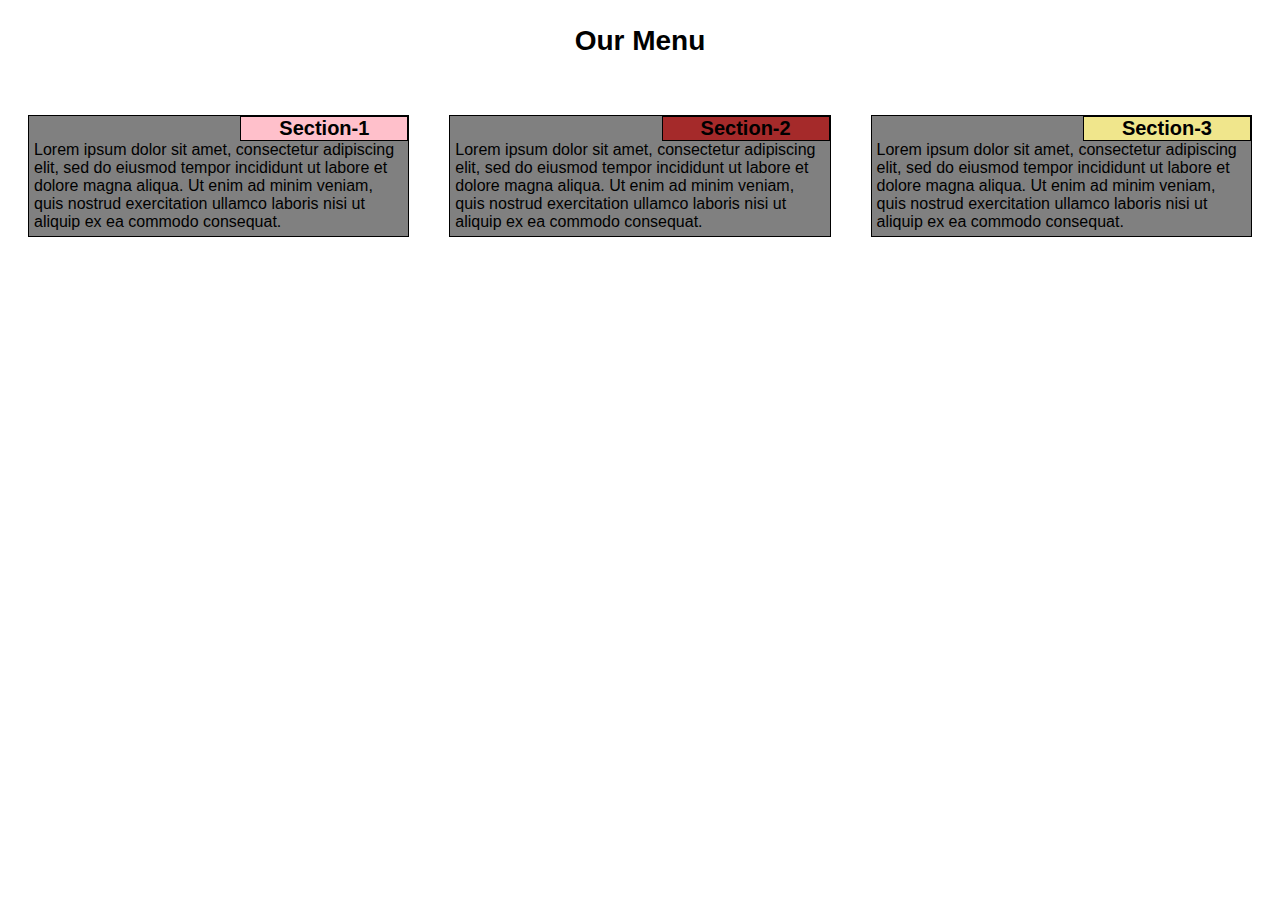
<file: Assignment2/index.html>
<!DOCTYPE html>
<html lang="en">
<head>
  	<meta charset="uft-8">
  	<meta contenct="eidth=device-width, initial-scale=1" name="viewport">
  	<title>Assignment of Module 2</title>
  	<link rel="stylesheet" href="css/style.css">
</head>
<body>
  	<header>
		<h1>Our Menu</h1>
  	</header>
  	<div class="row">
  		<div>
		<section id="s1" class="col-lg-4 col-md-6 col-sm-12">
			<div>
				<div class="title">Section-1</div>
				<p>
					Lorem ipsum dolor sit amet, consectetur adipiscing elit, sed do eiusmod tempor incididunt ut labore et dolore magna aliqua. Ut enim ad minim veniam, quis nostrud exercitation ullamco laboris nisi ut aliquip ex ea commodo consequat. 
				</p>
			<div>
		</section>
		<section id="s2" class="col-lg-4 col-md-6 col-sm-12">
			<div>
				<div class="title">Section-2</div>
				<p>
					Lorem ipsum dolor sit amet, consectetur adipiscing elit, sed do eiusmod tempor incididunt ut labore et dolore magna aliqua. Ut enim ad minim veniam, quis nostrud exercitation ullamco laboris nisi ut aliquip ex ea commodo consequat. 
				</p>
		</div>
		</section>
		<section id="s3" class="col-lg-4 col-md-12 col-sm-12">
			<div>
				<div class="title">Section-3</div>
				<p>
					Lorem ipsum dolor sit amet, consectetur adipiscing elit, sed do eiusmod tempor incididunt ut labore et dolore magna aliqua. Ut enim ad minim veniam, quis nostrud exercitation ullamco laboris nisi ut aliquip ex ea commodo consequat. 
				</p>
			</div>
		</section>
	</div>
</body>
</html>
</file>
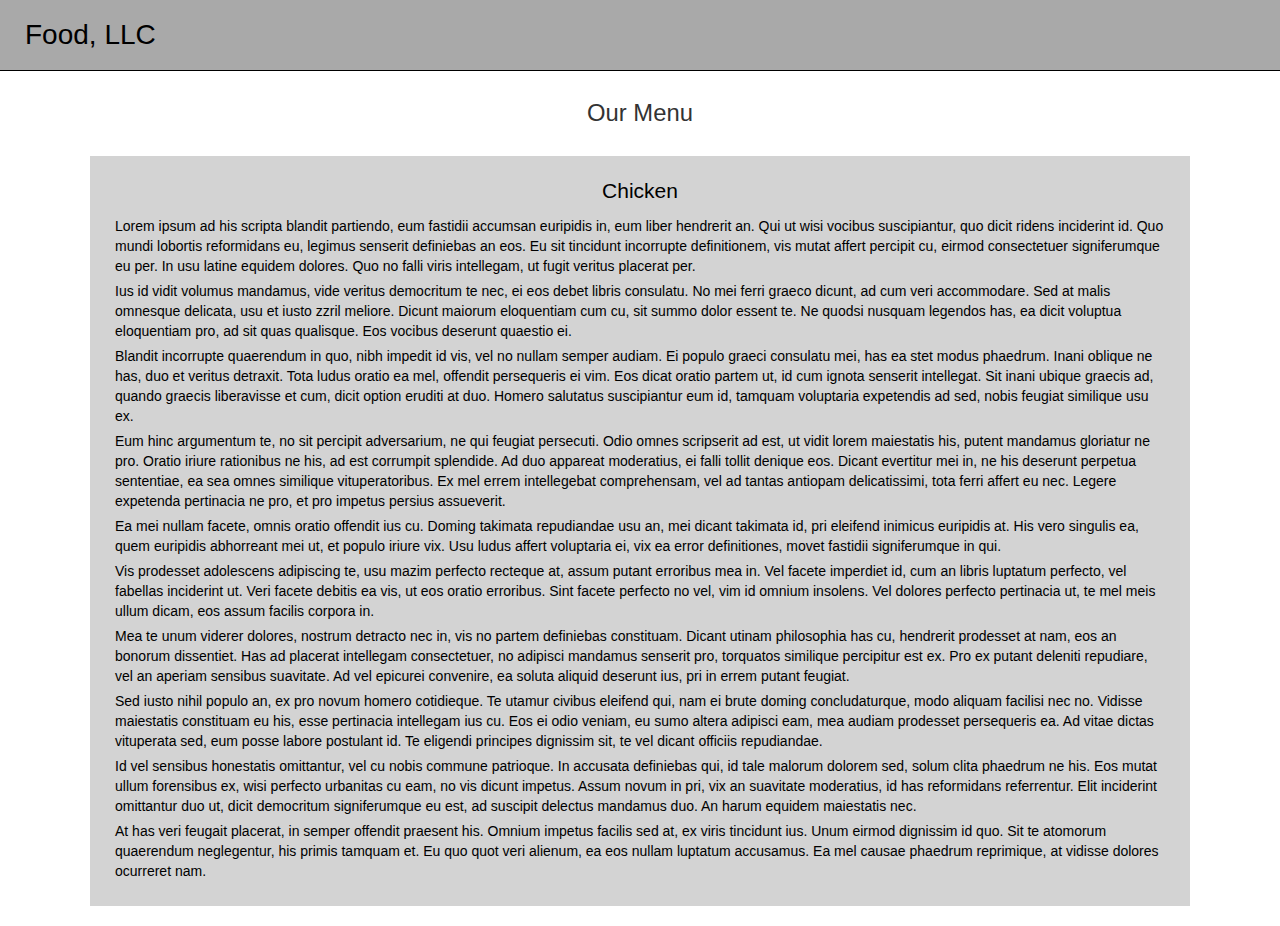
<file: Assignment3/index.html>
<!DOCTYPE html>
<html lang="en">
<head>
  	<meta charset="uft-8">
  	<meta http-equiv="X-UA-Compatible" content="IE=edge">
    <meta name="viewport" content="width=device-width, initial-scale=1">
    <title>Assignment of Module 3</title>
  	<link rel="stylesheet" href="css/style.css">
    <link rel="stylesheet" href="css/bootstrap.min.css">
</head>
<body>
  	<header>
		<nav id="header-nav" class="navbar navbar-default navbar-fixed-top">
	      <div class="container-fluid">
	        <div id="header-nav-div" class="navbar-header">
       		  <a class="navbar-brand text-left" id="brand" href="index.html">Food, LLC</a>

	          <button type="button" class="navbar-toggle collapsed" data-toggle="collapse" data-target="#collapsable-nav" aria-expanded="false">
	            <span class="sr-only">Toggle navigation</span>
	            <span class="icon-bar"></span>
	            <span class="icon-bar"></span>
	            <span class="icon-bar"></span>
	          </button>
	        </div>
	        
	        <div id="collapsable-nav" class="collapse navbar-collapse">
	          <ul id="nav-list" class="nav navbar-nav navbar-right">
	            <li class="visible-xs active text-center">
	              <a href="#tall">
	                <span class="glyphicon"></span>Chicken</a>
	            </li>
	            <li class="visible-xs text-center">
	              <a href="#">
	                <span class="glyphicon"></span>Beef</a>
	            </li>
	            <li class="visible-xs text-center">
	              <a href="#">
	                <span class="glyphicon"></span>Sushi</a>
	            </li>
	          </ul>
	        </div>
	      </div>
    	</nav>

    	<h1 id="title" class="text-center">Our Menu</h1>
  	</header>
  	
  	<div id="main-content" class="container">
	  	<div class="row">
	  		<section id="tall" class="col-md-12 col-sm-12 col-xs-12">
	  			<div>
	  				<div id="title-section" class="text-center">Chicken</div>
		  			<p>
		  				Lorem ipsum ad his scripta blandit partiendo, eum fastidii accumsan euripidis in, eum liber hendrerit an. Qui ut wisi vocibus suscipiantur, quo dicit ridens inciderint id. Quo mundi lobortis reformidans eu, legimus senserit definiebas an eos. Eu sit tincidunt incorrupte definitionem, vis mutat affert percipit cu, eirmod consectetuer signiferumque eu per. In usu latine equidem dolores. Quo no falli viris intellegam, ut fugit veritus placerat per.
		  			</p>
		  			<p>
						Ius id vidit volumus mandamus, vide veritus democritum te nec, ei eos debet libris consulatu. No mei ferri graeco dicunt, ad cum veri accommodare. Sed at malis omnesque delicata, usu et iusto zzril meliore. Dicunt maiorum eloquentiam cum cu, sit summo dolor essent te. Ne quodsi nusquam legendos has, ea dicit voluptua eloquentiam pro, ad sit quas qualisque. Eos vocibus deserunt quaestio ei.
		  			</p>
		  			<p>
						Blandit incorrupte quaerendum in quo, nibh impedit id vis, vel no nullam semper audiam. Ei populo graeci consulatu mei, has ea stet modus phaedrum. Inani oblique ne has, duo et veritus detraxit. Tota ludus oratio ea mel, offendit persequeris ei vim. Eos dicat oratio partem ut, id cum ignota senserit intellegat. Sit inani ubique graecis ad, quando graecis liberavisse et cum, dicit option eruditi at duo. Homero salutatus suscipiantur eum id, tamquam voluptaria expetendis ad sed, nobis feugiat similique usu ex.
		  			</p>
		  			<p>
						Eum hinc argumentum te, no sit percipit adversarium, ne qui feugiat persecuti. Odio omnes scripserit ad est, ut vidit lorem maiestatis his, putent mandamus gloriatur ne pro. Oratio iriure rationibus ne his, ad est corrumpit splendide. Ad duo appareat moderatius, ei falli tollit denique eos. Dicant evertitur mei in, ne his deserunt perpetua sententiae, ea sea omnes similique vituperatoribus. Ex mel errem intellegebat comprehensam, vel ad tantas antiopam delicatissimi, tota ferri affert eu nec. Legere expetenda pertinacia ne pro, et pro impetus persius assueverit.
		  			</p>
		  			<p>
						Ea mei nullam facete, omnis oratio offendit ius cu. Doming takimata repudiandae usu an, mei dicant takimata id, pri eleifend inimicus euripidis at. His vero singulis ea, quem euripidis abhorreant mei ut, et populo iriure vix. Usu ludus affert voluptaria ei, vix ea error definitiones, movet fastidii signiferumque in qui.
		  			</p>
		  			<p>
						Vis prodesset adolescens adipiscing te, usu mazim perfecto recteque at, assum putant erroribus mea in. Vel facete imperdiet id, cum an libris luptatum perfecto, vel fabellas inciderint ut. Veri facete debitis ea vis, ut eos oratio erroribus. Sint facete perfecto no vel, vim id omnium insolens. Vel dolores perfecto pertinacia ut, te mel meis ullum dicam, eos assum facilis corpora in.
		  			</p>
		  			<p>
						Mea te unum viderer dolores, nostrum detracto nec in, vis no partem definiebas constituam. Dicant utinam philosophia has cu, hendrerit prodesset at nam, eos an bonorum dissentiet. Has ad placerat intellegam consectetuer, no adipisci mandamus senserit pro, torquatos similique percipitur est ex. Pro ex putant deleniti repudiare, vel an aperiam sensibus suavitate. Ad vel epicurei convenire, ea soluta aliquid deserunt ius, pri in errem putant feugiat.
		  			</p>
		  			<p>
						Sed iusto nihil populo an, ex pro novum homero cotidieque. Te utamur civibus eleifend qui, nam ei brute doming concludaturque, modo aliquam facilisi nec no. Vidisse maiestatis constituam eu his, esse pertinacia intellegam ius cu. Eos ei odio veniam, eu sumo altera adipisci eam, mea audiam prodesset persequeris ea. Ad vitae dictas vituperata sed, eum posse labore postulant id. Te eligendi principes dignissim sit, te vel dicant officiis repudiandae.
		  			</p>
		  			<p>
						Id vel sensibus honestatis omittantur, vel cu nobis commune patrioque. In accusata definiebas qui, id tale malorum dolorem sed, solum clita phaedrum ne his. Eos mutat ullum forensibus ex, wisi perfecto urbanitas cu eam, no vis dicunt impetus. Assum novum in pri, vix an suavitate moderatius, id has reformidans referrentur. Elit inciderint omittantur duo ut, dicit democritum signiferumque eu est, ad suscipit delectus mandamus duo. An harum equidem maiestatis nec.
		  			</p>
		  			<p>
						At has veri feugait placerat, in semper offendit praesent his. Omnium impetus facilis sed at, ex viris tincidunt ius. Unum eirmod dignissim id quo. Sit te atomorum quaerendum neglegentur, his primis tamquam et. Eu quo quot veri alienum, ea eos nullam luptatum accusamus. Ea mel causae phaedrum reprimique, at vidisse dolores ocurreret nam.
		  			</p>
	  			</div>
	  		</section>
		</div>
	</div>
	<!-- jQuery (Bootstrap JS plugins depend on it) -->
	<script src="js/jquery-1.11.3.min.js"></script>
	<script src="js/bootstrap.min.js"></script>
	<script src="js/script.js"></script>
</body>
</html>
</file>
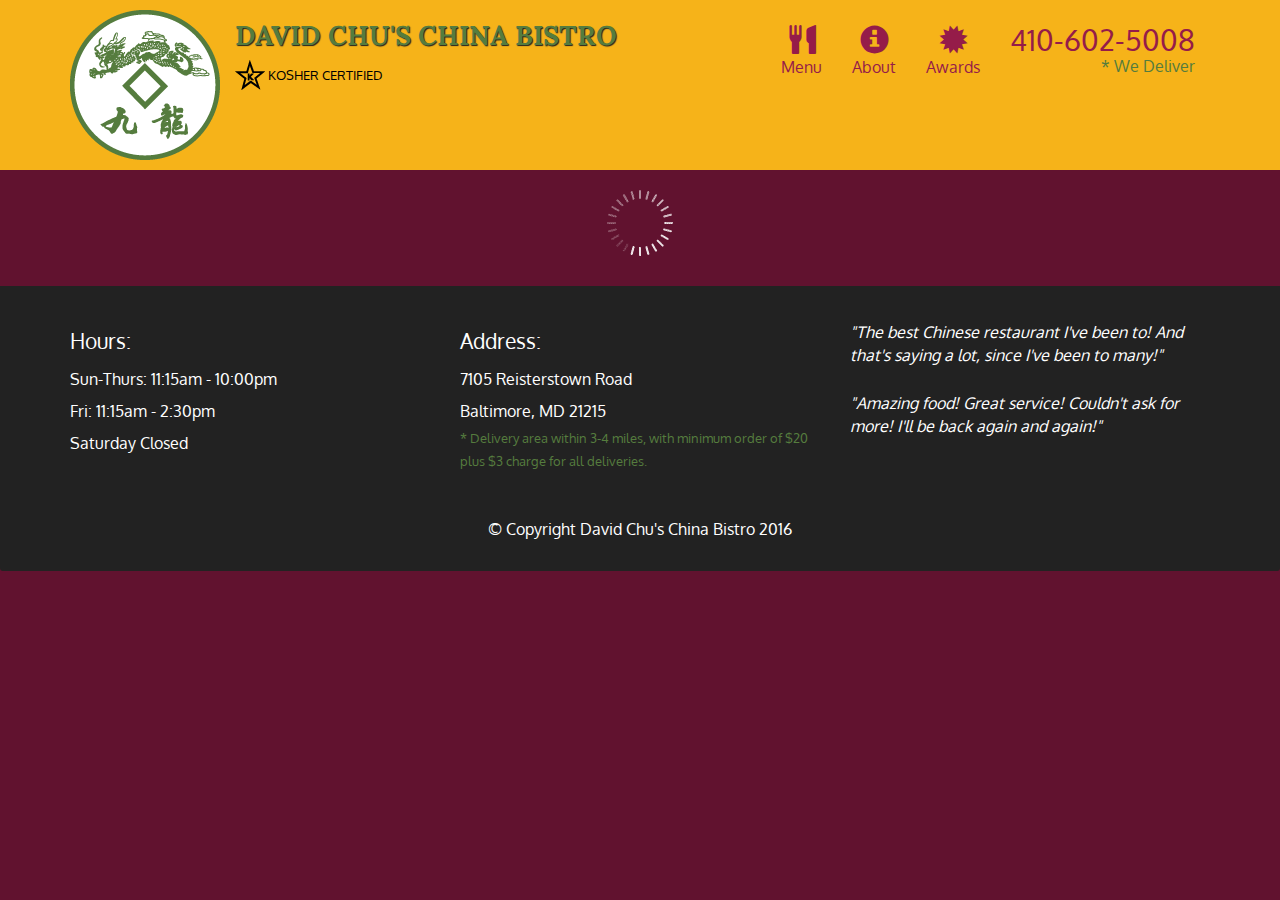
<file: Assignment4/index.html>
<!doctype html>
<html lang="en">
  <head>
    <meta charset="utf-8">
    <meta http-equiv="X-UA-Compatible" content="IE=edge">
    <meta name="viewport" content="width=device-width, initial-scale=1">
    <title>David Chu's China Bistro</title>
    <link rel="stylesheet" href="css/bootstrap.min.css">
    <link rel="stylesheet" href="css/styles.css">
    <link href='https://fonts.googleapis.com/css?family=Oxygen:400,300,700' rel='stylesheet' type='text/css'>
    <link href='https://fonts.googleapis.com/css?family=Lora' rel='stylesheet' type='text/css'>
  </head>
<body>
  <header>
    <nav id="header-nav" class="navbar navbar-default">
      <div class="container">
        <div class="navbar-header">
          <a href="index.html" class="pull-left visible-md visible-lg">
            <div id="logo-img" alt="Logo image"></div>
          </a>

          <div class="navbar-brand">
            <a href="index.html"><h1>David Chu's China Bistro</h1></a>
            <p>
              <img src="images/star-k-logo.png" alt="Kosher certification">
              <span>Kosher Certified</span>
            </p>
          </div>

          <button id="navbarToggle" type="button" class="navbar-toggle collapsed" data-toggle="collapse" data-target="#collapsable-nav" aria-expanded="false">
            <span class="sr-only">Toggle navigation</span>
            <span class="icon-bar"></span>
            <span class="icon-bar"></span>
            <span class="icon-bar"></span>
          </button>
        </div>
        
        <div id="collapsable-nav" class="collapse navbar-collapse">
           <ul id="nav-list" class="nav navbar-nav navbar-right">
            <li id="navHomeButton" class="visible-xs active">
              <a href="index.html">
                <span class="glyphicon glyphicon-home"></span> Home</a>
            </li>
            <li id="navMenuButton">
              <a href="#" onclick="$dc.loadMenuCategories();">
                <span class="glyphicon glyphicon-cutlery"></span><br class="hidden-xs"> Menu</a>
            </li>
            <li>
              <a href="#">
                <span class="glyphicon glyphicon-info-sign"></span><br class="hidden-xs"> About</a>
            </li>
            <li>
              <a href="#">
                <span class="glyphicon glyphicon-certificate"></span><br class="hidden-xs"> Awards</a>
            </li>
            <li id="phone" class="hidden-xs">
              <a href="tel:410-602-5008">
                <span>410-602-5008</span></a><div>* We Deliver</div>
            </li>
          </ul><!-- #nav-list -->
        </div><!-- .collapse .navbar-collapse -->
      </div><!-- .container -->
    </nav><!-- #header-nav -->
  </header>

  <div id="call-btn" class="visible-xs">
    <a class="btn" href="tel:410-602-5008">
    <span class="glyphicon glyphicon-earphone"></span>
    410-602-5008
    </a>
  </div>
  <div id="xs-deliver" class="text-center visible-xs">* We Deliver</div>

  <div id="main-content" class="container"></div>

  <footer class="panel-footer">
    <div class="container">
      <div class="row">
        <section id="hours" class="col-sm-4">
          <span>Hours:</span><br>
          Sun-Thurs: 11:15am - 10:00pm<br>
          Fri: 11:15am - 2:30pm<br>
          Saturday Closed
          <hr class="visible-xs">
        </section>
        <section id="address" class="col-sm-4">
          <span>Address:</span><br>
          7105 Reisterstown Road<br>
          Baltimore, MD 21215
          <p>* Delivery area within 3-4 miles, with minimum order of $20 plus $3 charge for all deliveries.</p>
          <hr class="visible-xs">
        </section>
        <section id="testimonials" class="col-sm-4">
          <p>"The best Chinese restaurant I've been to! And that's saying a lot, since I've been to many!"</p>
          <p>"Amazing food! Great service! Couldn't ask for more! I'll be back again and again!"</p>
        </section>
      </div>
      <div class="text-center">&copy; Copyright David Chu's China Bistro 2016</div>
    </div>
  </footer>

  <!-- jQuery (Bootstrap JS plugins depend on it) -->
  <script src="js/jquery-2.1.4.min.js"></script>
  <script src="js/bootstrap.min.js"></script>
  <script src="js/ajax-utils.js"></script>
  <script src="js/script.js"></script>
</body>
</html>
</file>
<file: Assignment2/css/style.css>
* {
	box-sizing: border-box;
	font-family: "Comic Sans MS", cursive, sans-serif;
}

h1 {
	text-align: center;
	font-size: 1.75em;
  	margin-top: 2%;
}

.row {
	width: 100%;
	margin-top: 3%;
}

section > div {
	border: 1px solid black;
	background-color: grey;
	margin: 20px;
}

section > div .title {
	float: right;
	border: 1px solid black;
	font-weight: bold;
	padding: 0 10%;
	font-size: 1.25em;
}

section > div > p {
	margin: 5px;
	font-family: "Lucida Sans Unicode", "Lucida Grande", sans-serif;
	color: black;
	clear: both;
}

#s1 > div .title {
	background-color: pink;
}
#s2 > div .title {
	background-color: brown;
}
#s3 > div .title {
	background-color: khaki;
}

/* Desktop browser view */
@media (min-width: 992px) {
	.col-lg-1, .col-lg-2, .col-lg-3, .col-lg-4, .col-lg-5, .col-lg-6, .col-lg-7, .col-lg-8, .col-lg-9, .col-lg-10, .col-lg-11, .col-lg-12 {
		float: left;
	}
	.col-lg-1 {
		width: 8.33%;
	}
	.col-lg-2 {
		width: 16.66%;
	}
	.col-lg-3 {
		width: 25%;
	}
	.col-lg-4 {
		width: 33.33%;
	}
	.col-lg-5 {
		width: 41.66%;
	}
	.col-lg-6 {
		width: 50%;
	}
	.col-lg-7 {
		width: 58.33%;
	}
	.col-lg-8 {
		width: 66.66%;
	}
	.col-lg-9 {
		width: 74.99%;
	}
	.col-lg-10 {
		width: 83.33%;
	}
	.col-lg-11 {
		width: 91.66%;
	}
	.col-lg-12 {
		width: 100%;
	}
}

/* Tablet view */
@media (min-width: 768px) and (max-width: 991px) {
	.col-md-1, .col-md-2, .col-md-3, .col-md-4, .col-md-5, .col-md-6, .col-md-7, .col-md-8, .col-md-9, .col-md-10, .col-md-11, .col-md-12 {
		float: left;
	}
	.col-md-1 {
		width: 8.33%;
	}
	.col-md-2 {
		width: 16.66%;
	}
	.col-md-3 {
		width: 25%;
	}
	.col-md-4 {
		width: 33.33%;
	}
	.col-md-5 {
		width: 41.66%;
	}
	.col-md-6 {
		width: 50%;
	}
	.col-md-7 {
		width: 58.33%;
	}
	.col-md-8 {
		width: 66.66%;
	}
	.col-md-9 {
		width: 74.99%;
	}
	.col-md-10 {
		width: 83.33%;
	}
	.col-md-11 {
		width: 91.66%;
	}
	.col-md-12 {
		width: 100%;
	}
}

/* Mobile view */
@media (max-width: 767px) {
	.col-sm-1, .col-sm-2, .col-sm-3, .col-sm-4, .col-sm-5, .col-sm-6, .col-sm-7, .col-sm-8, .col-sm-9, .col-sm-10, .col-sm-11, .col-sm-12 {
		float: left;
	}
	.col-sm-1 {
		width: 8.33%;
	}
	.col-sm-2 {
		width: 16.66%;
	}
	.col-sm-3 {
		width: 25%;
	}
	.col-sm-4 {
		width: 33.33%;
	}
	.col-sm-5 {
		width: 41.66%;
	}
	.col-sm-6 {
		width: 50%;
	}
	.col-sm-7 {
		width: 58.33%;
	}
	.col-sm-8 {
		width: 66.66%;
	}
	.col-sm-9 {
		width: 74.99%;
	}
	.col-sm-10 {
		width: 83.33%;
	}
	.col-sm-11 {
		width: 91.66%;
	}
	.col-sm-12 {
		width: 100%;
	}
}
</file>
<file: Assignment3/css/style.css>
* {
	box-sizing: border-box;
	font-family: "Comic Sans MS", cursive, sans-serif;
}

#brand 
{
	color: #000;
	font-size: 2em;
	float: left;
}

#title {
	font-size: 1.7em;
  	margin-top: 100px;
}

section > div {
	background-color: LightGrey;
	margin: 20px;
	padding: 20px;
}

section #title-section {
	color: #000;
	font-size: 1.5em;
	margin-bottom: 10px;
}

section p {
	margin: 5px;
	font-family: "Lucida Sans Unicode", "Lucida Grande", sans-serif;
	color: black;
	clear: both;
}

#header-nav-div {
	padding: 10px;
}

#header-nav {
	background-color: DarkGrey;
}

@media (max-width: 767px) {
	#collapsable-nav
	{
		background-color: white;
	}
	#nav-list {
		margin-top: 0;
		margin-bottom: 0;
	}

	#nav-list li {
		border-bottom: 1px solid #000;
	}

	#header-nav-div {
		border-bottom: 1px #000 solid;
	}
}

@media (min-width: 768px) {
	#header-nav {
		border-bottom: 1px #000 solid;
	}
}
</file>
<file: Assignment4/css/styles.css>
body {
  font-size: 16px;
  color: #fff;
  background-color: #61122f;
  font-family: 'Oxygen', sans-serif;
}

/** HEADER **/
#header-nav {
  background-color: #f6b319;
  border-radius: 0;
  border: 0;
}

#logo-img {
  background: url('../images/restaurant-logo_large.png') no-repeat;
  width: 150px;
  height: 150px;
  margin: 10px 15px 10px 0;
}

.navbar-brand {
  padding-top: 25px;
}
.navbar-brand h1 { /* Restaurant name */
  font-family: 'Lora', serif;
  color: #557c3e;
  font-size: 1.5em;
  text-transform: uppercase;
  font-weight: bold;
  text-shadow: 1px 1px 1px #222;
  margin-top: 0;
  margin-bottom: 0;
  line-height: .75;
}
.navbar-brand a:hover, .navbar-brand a:focus {
  text-decoration: none;
}
.navbar-brand p { /* Kosher cert */
  color: #000;
  text-transform: uppercase;
  font-size: .7em;
  margin-top: 15px;
}
.navbar-brand p span { /* Star-K */
  vertical-align: middle;
}

#nav-list {
  margin-top: 10px;
}
#nav-list a {
  color: #951C49;
  text-align: center;
}
#nav-list a:hover {
  background: #E7E7E7;
}
#nav-list a span {
  font-size: 1.8em;
}

#phone {
  margin-top: 5px;
}
#phone a { /* Phone number */
  text-align: right;
  padding-bottom: 0;
}
#phone div { /* We Deliver */
  color: #557c3e;
  text-align: right;
  padding-right: 15px;
}

.navbar-header button.navbar-toggle, .navbar-header .icon-bar {
  border: 1px solid #61122f;
}
.navbar-header button.navbar-toggle {
  clear: both;
  margin-top: -30px;
}
/* END HEADER */

/* FOOTER */
.panel-footer {
  margin-top: 30px;
  padding-top: 35px;
  padding-bottom: 30px;
  background-color: #222;
  border-top: 0;
}
.panel-footer div.row {
  margin-bottom: 35px;
}
#hours, #address {
  line-height: 2;
}
#hours > span, #address > span {
  font-size: 1.3em;
}
#address p {
  color: #557c3e;
  font-size: .8em;
  line-height: 1.8;
}
#testimonials {
  font-style: italic;
}
#testimonials p:nth-child(2) {
  margin-top: 25px;
}
/* END FOOTER */



/* HOME PAGE */
.container .jumbotron {
  box-shadow: 0 0 50px #3F0C1F;
  border: 2px solid #3F0C1F;
}

#menu-tile, #specials-tile, #map-tile {
  height: 250px;
  width: 100%;
  margin-bottom: 15px;
  position: relative;
  border: 2px solid #3F0C1F;
  overflow: hidden;
}
#menu-tile:hover, #specials-tile:hover, #map-tile:hover {
  box-shadow: 0 1px 5px 1px #cccccc;
}
#menu-tile {
  background: url('../images/menu-tile.jpg') no-repeat;
  background-position: center;
}
#specials-tile {
  background: url('../images/specials-tile.jpg') no-repeat;
  background-position: center;
}
#menu-tile span, #specials-tile span, #map-tile span {
  position: absolute;
  bottom: 0;
  right: 0;
  width: 100%;
  text-align: center;
  font-size: 1.6em;
  text-transform: uppercase;
  background-color: #000;
  color: #fff;
  opacity: .8;
}
/* END HOME PAGE */

/* MENU CATEGORIES PAGE */
.category-tile { 
  position: relative;
  border: 2px solid #3F0C1F;
  overflow: hidden;
  width: 200px;
  height: 200px;
  margin: 0 auto 15px;
}
.category-tile span {
  position: absolute;
  bottom: 0;
  right: 0;
  width: 100%;
  text-align: center;
  font-size: 1.2em;
  text-transform: uppercase;
  background-color: #000;
  color: #fff;
  opacity: .8;
}
.category-tile:hover {
  box-shadow: 0 1px 5px 1px #cccccc;
}

#menu-categories-title + div {
  margin-bottom: 50px;
}
/* END MENU CATEGORIES PAGE */

/* SINGLE CATEGORY PAGE */
.menu-item-tile {
  margin-bottom: 25px;
}
.menu-item-tile hr {
  width: 80%;
}
.menu-item-tile .menu-item-price {
  font-size: 1.1em;
  text-align: right;
  margin-top: -15px;
  margin-right: -15px;
}
.menu-item-tile .menu-item-price span {
  font-size: .6em;
}
.menu-item-photo {
  position: relative;
  border: 2px solid #3F0C1F; 
  overflow: hidden;
  padding: 0;
  margin-right: -15px;
  margin-left: auto;
  margin-bottom: 20px;
  max-width: 250px;
}
.menu-item-photo div {
  position: absolute;
  bottom: 0;
  right: 0;
  width: 80px;
  background-color: #557c3e;
  text-align: center;
}
.menu-item-description {
  padding-right: 30px;
}
h3.menu-item-title {
  margin: 0 0 10px;
}
.menu-item-details {
  font-size: .9em;
  font-style: italic;
}
/* END SINGLE CATEGORY PAGE */


/********** Large devices only **********/
@media (min-width: 1200px) {
  .container .jumbotron {
    background: url('../images/jumbotron_1200.jpg') no-repeat;
    height: 675px;
  }
}

/********** Medium devices only **********/
@media (min-width: 992px) and (max-width: 1199px) {
  /* Header */
  #logo-img {
    background: url('../images/restaurant-logo_medium.png') no-repeat;
    width: 100px;
    height: 100px;
    margin: 5px 5px 5px 0;
  }
  /* End Header */

  /* Home Page */
  .container .jumbotron {
    background: url('../images/jumbotron_992.jpg') no-repeat;
    height: 558px;
  }
  /* End Home Page */
}

/********** Small devices only **********/
@media (min-width: 768px) and (max-width: 991px) {
  /* Home Page */
  .container .jumbotron {
    background: url('../images/jumbotron_768.jpg') no-repeat;
    height: 432px;
  }
  /* End Home Page */
}

/********** Extra small devices only **********/
@media (max-width: 767px) {
  /* Header */
  .navbar-brand {
    padding-top: 10px;
    height: 80px;
  }
  .navbar-brand h1 { /* Restaurant name */
    padding-top: 10px;
    font-size: 5vw; /* 1vw = 1% of viewport width */
  }
  .navbar-brand p { /* Kosher cert */
    font-size: .6em;
    margin-top: 12px;
  }
  .navbar-brand p img { /* Star-K */
    height: 20px;
  }

  #collapsable-nav a { /* Collapsed nav menu text */
    font-size: 1.2em;
  }
  #collapsable-nav a span { /* Collapsed nav menu glyph */
    font-size: 1em;
    margin-right: 5px;
  }

  #call-btn > a {
    font-size: 1.5em;
    display: block;
    margin: 0 20px;
    padding: 10px;
    border: 2px solid #fff;
    background-color: #f6b319;
    color: #951c49;
  }
  #xs-deliver {
    margin-top: 5px;
    font-size: .7em;
    letter-spacing: .1em;
    text-transform: uppercase;
  }
  /* End Header */

  /* Footer */
  .panel-footer section {
    margin-bottom: 30px;
    text-align: center;
  }
  .panel-footer section:nth-child(3) {
    margin-bottom: 0; /* margin already exists on the whole row */
  }
  .panel-footer section hr {
    width: 50%;
  }
  /* End Footer */

  /* Home Page */
  .container .jumbotron {
    margin-top: 30px;
    padding: 0;
  }
  #menu-tile, #specials-tile {
    width: 360px;
    margin: 0 auto 15px;
  }

  .menu-item-photo {
    margin-right: auto;
  }
  .menu-item-tile .menu-item-price {
    text-align: center;
  }
  .menu-item-description {
    text-align: center;;
  }
}


/********** Super extra small devices Only :-) (e.g., iPhone 4) **********/
@media (max-width: 479px) {
  /* Header */
  .navbar-brand h1 { /* Restaurant name */
    padding-top: 5px;
    font-size: 6vw;
  }
  /* End Header */
  
  /* Home page */
  #menu-tile, #specials-tile {
    width: 280px;
    margin: 0 auto 15px;
  }

  .col-xxs-12 {
    position: relative;
    min-height: 1px;
    padding-right: 15px;
    padding-left: 15px;
    float: left;
    width: 100%;
  }
}
</file>
